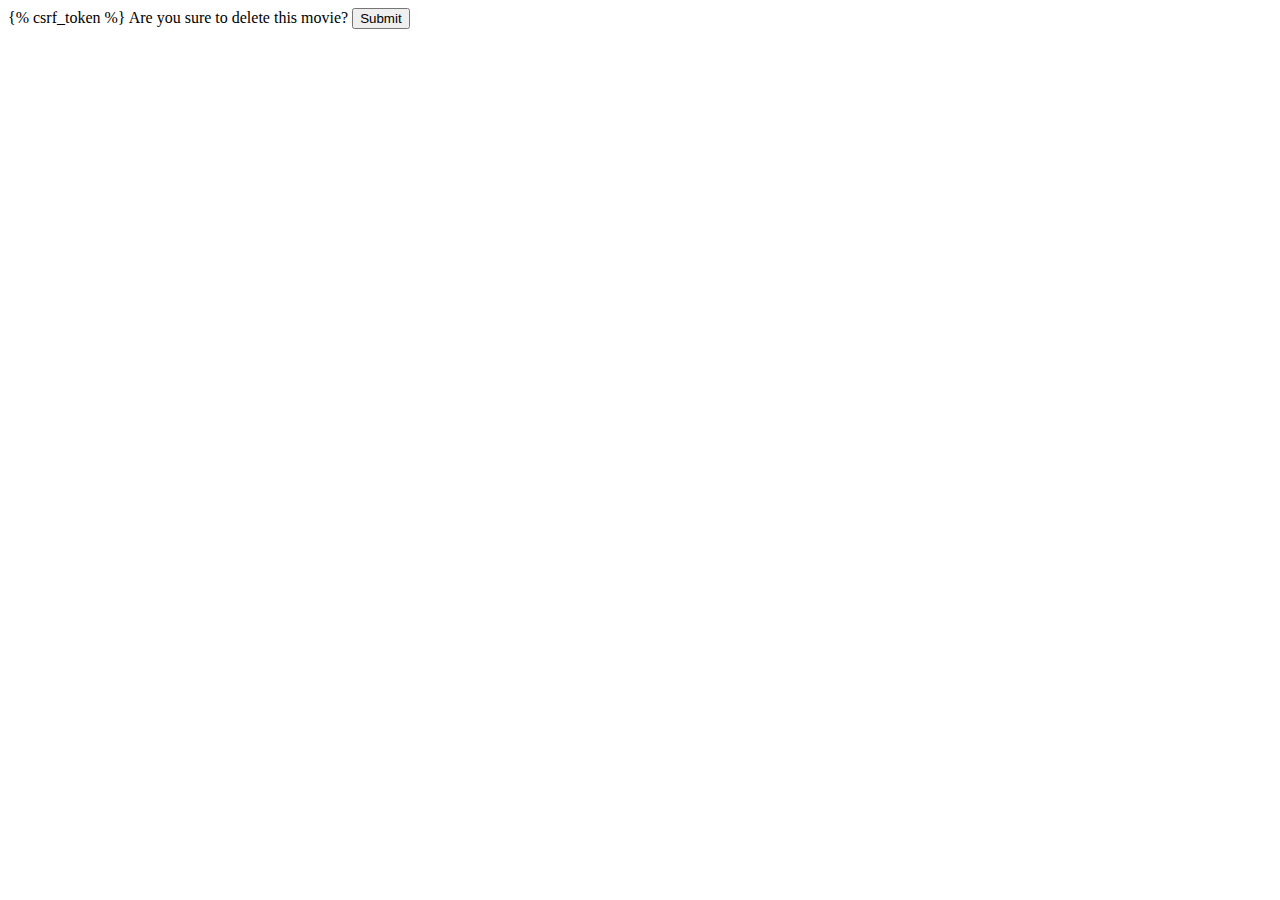
<file: movieproject/Templates/delete.html>
<!DOCTYPE html>
<html lang="en">
<head>
    <meta charset="UTF-8">
    <title>Title</title>
</head>
<body>
<form method="post" enctype="multipart/form-data">
    {% csrf_token %}
    Are you sure to delete this movie?
    <input type="submit">
</form>
</body>
</html>
</file>
